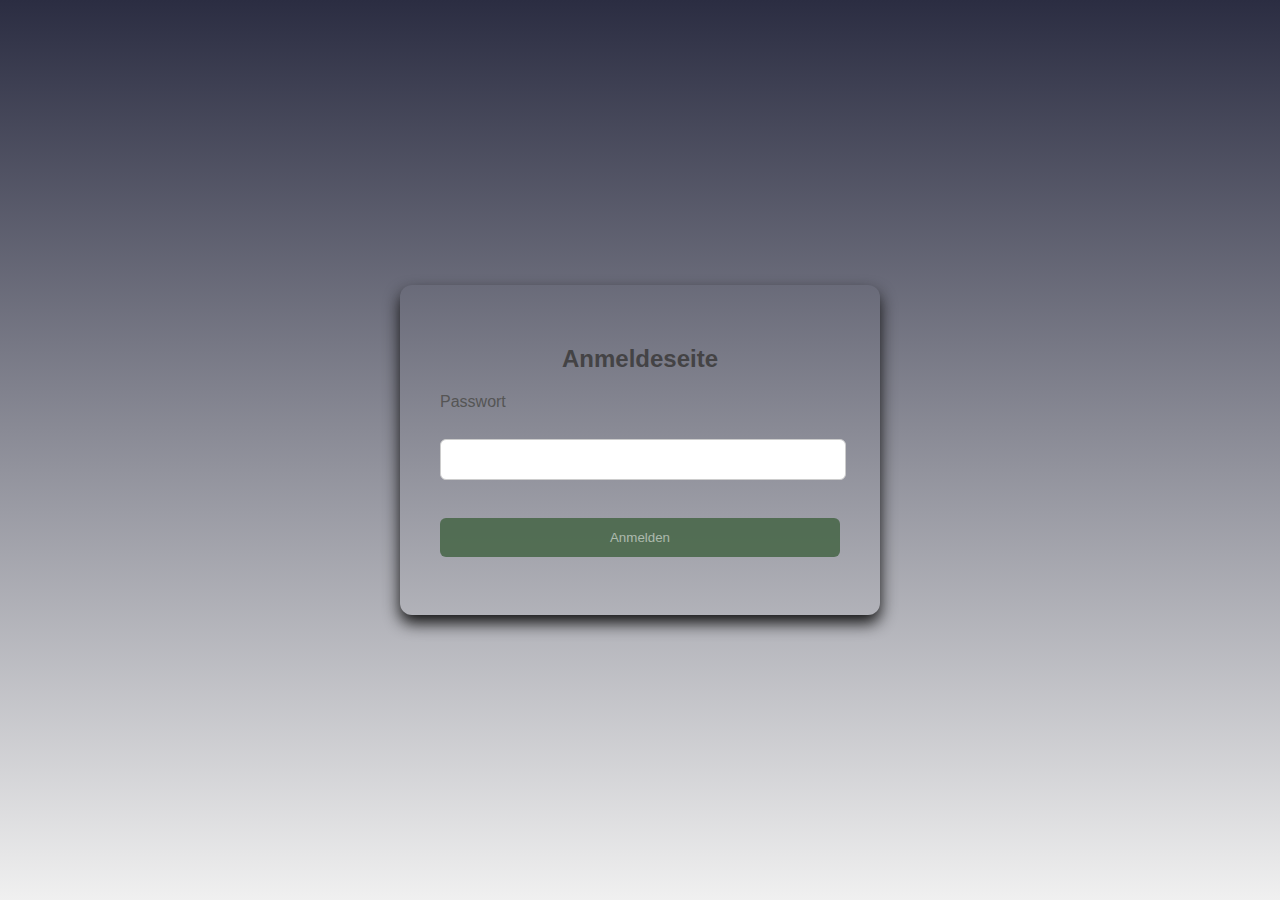
<file: index.html>
<!DOCTYPE html>
<html lang="de">
<head>
<meta charset="UTF-8">
<meta name="viewport" content="width=device-width, initial-scale=1.0">
<title>Anmeldeseite</title>
<link rel="stylesheet" href="styles.css">
</head>
<body>

<div class="container">
  <h2>Anmeldeseite</h2>

  <form id="loginForm">
    <label for="password">Passwort</label><br>
    <input type="password" id="password" name="password"><br><br>
    <button type="button" onclick="checkPassword()">Anmelden</button>
  </form>
<br>
  <div id="alertMessage" class="alert" style="display: none;"></div>
</div>

<script>
function checkPassword() {
  var currentDate = new Date();
  var currentHour = currentDate.getHours();
  
  var enteredPassword = document.getElementById("password").value;
  var expectedPassword = currentHour.toString();
  
  if (enteredPassword === expectedPassword) {
   

    window.location.href = "vent30-br.html";
  } else {
    document.getElementById("alertMessage").style.display = "block";
    document.getElementById("alertMessage").textContent = "Falsches Passwort. Bitte versuchen Sie es erneut.";
  }
}
</script>

</body>
</html>
</file>
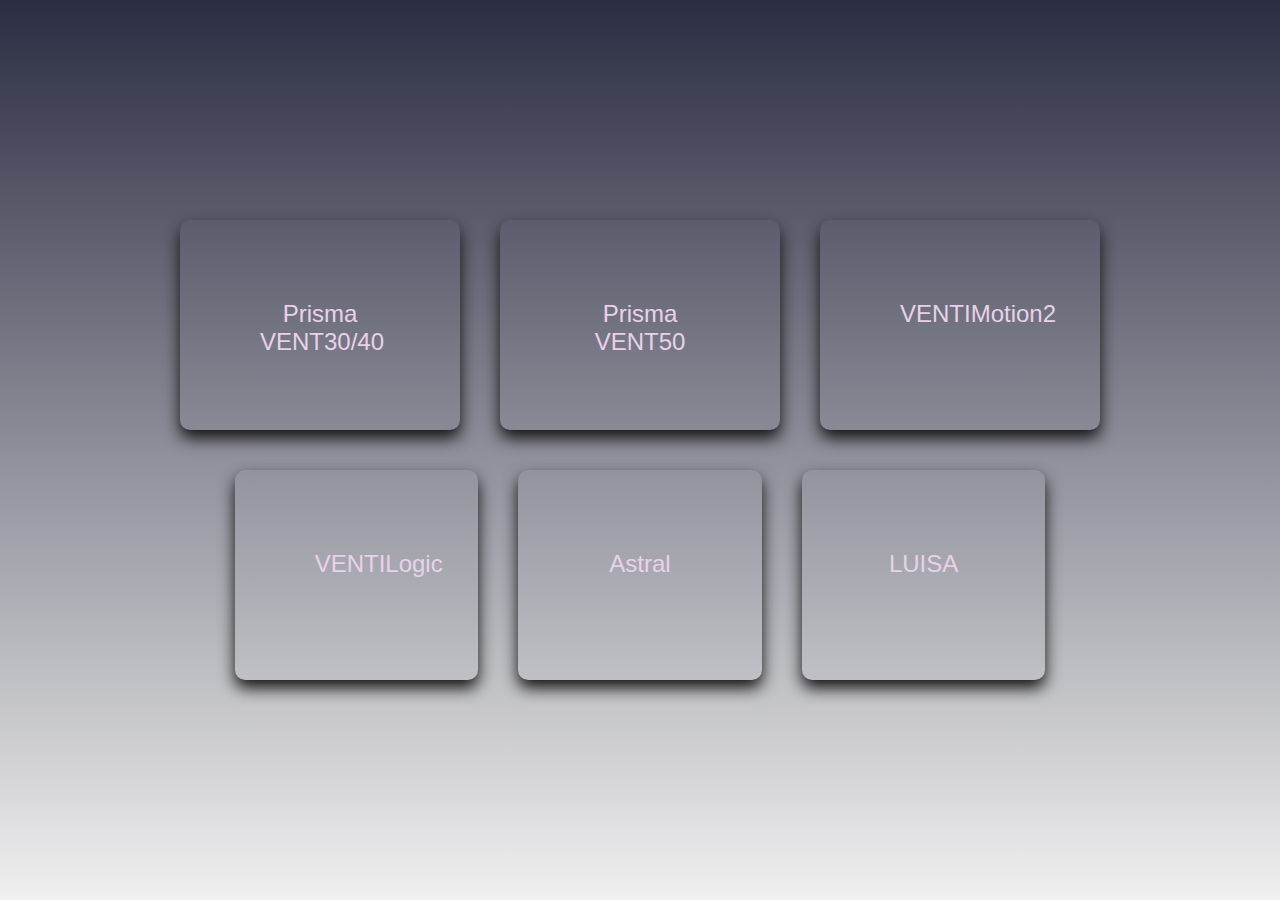
<file: vent30-br.html>
<!DOCTYPE html>
<html lang="de">
<head>
<meta charset="UTF-8">
<meta name="viewport" content="width=device-width, initial-scale=1.0">
<title>Meine Seite</title>
<style>
    body {
        margin: 0;
        padding: 0;
        font-family: Arial, sans-serif;
        background: linear-gradient(to bottom,#2b2d42, #f0f0f0 ); /* Gradient Hintergrundfarbe */
        overflow-x: hidden; /* Überlauf der Seite horizontal verhindern */
    }
    .container {
       
        display: flex;
        flex-direction: column;
        justify-content: center;
        align-items: center;
        height: 100vh;
    }
    .row {
        display: flex;
    }
    .card {
        background-color: #94929200;
        border-radius: 12px;
        box-shadow: 0 8px 16px rgb(18, 18, 18);
        padding: 80px;
        max-width: 120px;
        width: 90%;
        height: 50px;
        border-radius: 10px;
        margin: 20px;
        transition: transform 0.3s ease;
        position: relative; /* Position für Hover-Effekt */
        overflow: hidden; /* Überlauf der Bilder verhindern */
    }
    .card:hover{
       background-color: rgb(50, 59, 59);
       cursor: pointer;

    }
    
    
    .card-text {
        text-align: center;
        margin: auto; /* Weniger Abstand für bessere Platzierung */
        color: #e9d2e9;
        font-size: x-large;
    }
</style>
</head>
<body>
<div class="container">
    <div class="row">
        <div class="card" onclick="window.open('vent3040.html')">
           
            <div class="card-text">Prisma VENT30/40</div>
        </div>
        <div class="card" onclick="window.open('link_zu_deiner_seite')">
        
            <div class="card-text">Prisma VENT50</div>
        </div>
        <div class="card" onclick="window.open('link_zu_deiner_seite')">
            
            <div class="card-text">VENTIMotion2</div>
        </div>
    </div>
    <div class="row">
        <div class="card" onclick="window.open('link_zu_deiner_seite', '_blank')">
          
            <div class="card-text">VENTILogic</div>
        </div>
        <div class="card" onclick="window.open('link_zu_deiner_seite', '_blank')">
           
            <div class="card-text">Astral</div>
        </div>
        <div class="card" onclick="window.open('link_zu_deiner_seite', '_blank')">
            
            <div class="card-text">LUISA</div>
        </div>
    </div>
</div>
<script>
    document.addEventListener("DOMContentLoaded", function() {
        const cards = document.querySelectorAll(".card");
        cards.forEach((card, index) => {
            card.style.transitionDelay = `${index * 100}ms`;
            card.style.transform = "translateY(50%)"; /* Startposition oben mittig */
            setTimeout(() => {
                card.style.transform = "translateY(0)";
            }, index * 100);
        });
    });
</script>
</body>
</html>
</file>
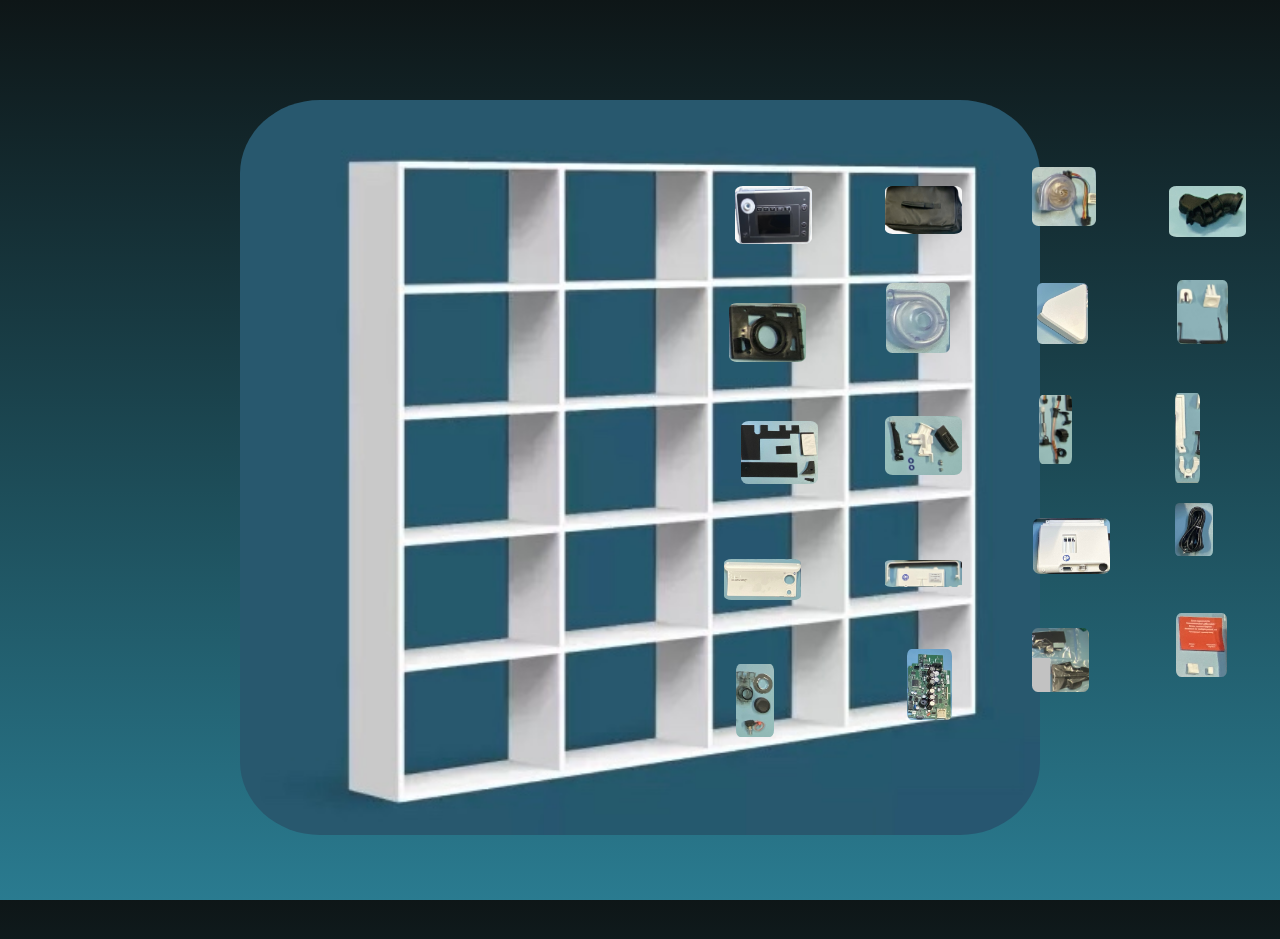
<file: vent3040.html>
<!DOCTYPE html>
<html lang="en">
<head>
    <meta charset="UTF-8">
    <meta name="viewport" content="width=device-width, initial-scale=1.0">
    <title>Document</title>
</head>
<body>
    <!DOCTYPE html>
    <html lang="de">
    <head>
      <meta charset="UTF-8">
      <meta name="viewport" content="width=device-width, initial-scale=1.0">
      <title>Meine Webseite</title>
      <style>
        body {
          margin: 0;
          padding: 0;
          font-family: Arial, sans-serif;
          background: linear-gradient(to bottom, #0e1617, #2a7b90); /* Gradient Background */
          height: 100vh;
        }
        .container {
          max-width: 800px;
          margin: 0 auto;
    
          padding: 100px;
        }
        .main-image {
          width: 100%;
          border-radius:10%;
          box-shadow: #1e6d81;
          z-index: 1;
         
        }
        .thumbnail1 {
          width: 6%;
          margin: 1%;
          cursor: pointer;
          transition: transform 0.3s ease-in-out;
          z-index: 2;
          border-radius: 10%;
          position: absolute;
          top: 173px;
          left: 722px;
          

        }
        .thumbnail1:hover {
          transform: scale(1.2);
        }

        .thumbnail2 {
          width: 6%;
 
          margin: 1%;
          cursor: pointer;
          transition: transform 0.3s ease-in-out;
          z-index: 3;
          border-radius: 10%;
          position: absolute;
          top: 173px;
          left: 872px;
          

        }
        .thumbnail2:hover {
          transform: scale(1.2);
        }
        .thumbnail3 {
          width: 5%;
          margin: 1%;
          cursor: pointer;
          transition: transform 0.3s ease-in-out;
          z-index: 4;
          border-radius: 10%;
          position: absolute;
          top: 154px;
          left:1019px;
          

        }
      
        .thumbnail3:hover {
          transform: scale(1.2);
        }


        .thumbnail4 {
          width: 6%;
          margin: 1%;
          cursor: pointer;
          transition: transform 0.3s ease-in-out;
          z-index: 5;
          border-radius: 10%;
          position: absolute;
          top: 173px;
          left: 1156px;
          

        }
        .thumbnail4:hover {
          transform: scale(1.2);
        }

        .thumbnail5 {
          width: 6%;
          margin: 1%;
          cursor: pointer;
          transition: transform 0.3s ease-in-out;
          z-index: 2;
          border-radius: 10%;
          position: absolute;
          top: 290px;
          left: 716px;
          

        }
        .thumbnail5:hover {
          transform: scale(1.2);
        }
        .thumbnail6 {
          width: 5%;
          margin: 1%;
          cursor: pointer;
          transition: transform 0.3s ease-in-out;
          z-index: 2;
          border-radius: 10%;
          position: absolute;
          top: 270px;
          left: 873px;
          

        }
        .thumbnail6:hover {
          transform: scale(1.2);
        }
        .thumbnail7 {
          width: 4%;
          margin: 1%;
          cursor: pointer;
          transition: transform 0.3s ease-in-out;
          z-index: 2;
          border-radius: 10%;
          position: absolute;
          top: 270px;
          left: 1024px;
          

        }
        .thumbnail7:hover {
          transform: scale(1.2);
        }
        .thumbnail8 {
          width: 4%;
          margin: 1%;
          cursor: pointer;
          transition: transform 0.3s ease-in-out;
          z-index: 2;
          border-radius: 10%;
          position: absolute;
          top: 267px;
          left: 1164px;
          

        }
        .thumbnail8:hover {
          transform: scale(1.2);
        }
        .thumbnail9 {
          width: 6%;
          margin: 1%;
          cursor: pointer;
          transition: transform 0.3s ease-in-out;
          z-index: 2;
          border-radius: 10%;
          position: absolute;
          top: 408px;
          left: 728px;
          

        }
        .thumbnail9:hover {
          transform: scale(1.2);
        }
        .thumbnail10 {
          width: 6%;
          margin: 1%;
          cursor: pointer;
          transition: transform 0.3s ease-in-out;
          z-index: 2;
          border-radius: 10%;
          position: absolute;
          top: 403px;
          left: 872px;
          

        }
        .thumbnail10:hover {
          transform: scale(1.2);
        }
        .thumbnail11 {
          width: 2.6%;
          margin: 1%;
          cursor: pointer;
          transition: transform 0.3s ease-in-out;
          z-index: 2;
          border-radius: 10%;
          position: absolute;
          top: 382px;
          left: 1026px;
          

        }
        .thumbnail11:hover {
          transform: scale(1.2);
        }
        .thumbnail12 {
          width: 2%;
          height: 10%;
          margin: 1%;
          cursor: pointer;
          transition: transform 0.3s ease-in-out;
          z-index: 2;
          border-radius: 10%;
          position: absolute;
          top: 380px;
          left: 1162px;
          

        }
        .thumbnail12:hover {
          transform: scale(1.2);
        }
        .thumbnail13 {
          width: 6%;
          margin: 1%;
          cursor: pointer;
          transition: transform 0.3s ease-in-out;
          z-index: 2;
          border-radius: 10%;
          position: absolute;
          top: 546px;
          left: 711px;
          

        }
        .thumbnail13:hover {
          transform: scale(1.2);
        }
        .thumbnail14 {
          width: 6%;
          margin: 1%;
          cursor: pointer;
          transition: transform 0.3s ease-in-out;
          z-index: 2;
          border-radius: 10%;
          position: absolute;
          top: 547px;
          left: 872px;
          

        }
        .thumbnail14:hover {
          transform: scale(1.2);
        }
        .thumbnail15 {
          width: 6%;
          margin: 1%;
          cursor: pointer;
          transition: transform 0.3s ease-in-out;
          z-index: 2;
          border-radius: 10%;
          position: absolute;
          top: 505px;
          left: 1020px;
          

        }
        .thumbnail15:hover {
          transform: scale(1.2);
        }
        .thumbnail16 {
          width: 3%;
          margin: 1%;
          cursor: pointer;
          transition: transform 0.3s ease-in-out;
          z-index: 2;
          border-radius: 10%;
          position: absolute;
          top: 490px;
          left: 1162px;
          

        }
        .thumbnail16:hover {
          transform: scale(1.2);
        }
        .thumbnail17 {
          width: 3%;
          margin: 1%;
          cursor: pointer;
          transition: transform 0.3s ease-in-out;
          z-index: 2;
          border-radius: 10%;
          position: absolute;
          top: 651px;
          left: 723px;
          

        }
        .thumbnail17:hover {
          transform: scale(1.2);
        }
        .thumbnail18 {
          width: 3.5%;
          margin: 1%;
          cursor: pointer;
          transition: transform 0.3s ease-in-out;
          z-index: 2;
          border-radius: 10%;
          position: absolute;
          top: 636px;
          left: 894px;
          

        }
        .thumbnail18:hover {
          transform: scale(1.2);
        }
        .thumbnail19 {
          width: 4.5%;
          margin: 1%;
          cursor: pointer;
          transition: transform 0.3s ease-in-out;
          z-index: 2;
          border-radius: 10%;
          position: absolute;
          top: 615px;
          left: 1019px;
          

        }
        .thumbnail19:hover {
          transform: scale(1.2);
        }

        .thumbnail20 {
          width: 4%;
          margin: 1%;
          cursor: pointer;
          transition: transform 0.3s ease-in-out;
          z-index: 2;
          border-radius: 10%;
          position: absolute;
          top: 600px;
          left: 1163px;
          

        }
        .thumbnail20:hover {
          transform: scale(1.2);
        }
        

        /* ----------------------- */
        .modal {
          display: none;
          position: fixed;
          z-index: 3;
          left: 0;
          top: 0;
          width: 20%;
          height: 100%;
          overflow: auto;
          background-color: rgb(0,0,0);
          background-color: rgba(0, 0, 0, 0.204);
          box-shadow: #9b0303;
        }
        .modal-content {
          background-color: rgba(20, 18, 18, 0.888);
          margin: 15% auto;
          padding: 20px;
          border: 1px solid #888;
          width: 70%;
          height: 70%;
          border-radius: 5%;
          color: #dddcdee4;
          border-color: #e1d0e6;

        }
        .close {
          color: #be3131c9;
          float: right;
          font-size: 28px;
          font-weight: bold;
        }
        .close:hover,
        .close:focus {
          color: rgba(228, 105, 121, 0.987);
          text-decoration: none;
          cursor: pointer;
        }
      </style>
    </head>
    <body>
      <div class="container">
        <img class="main-image" src="./fotos/0.jpg" alt="Hauptbild">
      </div>
      <div>
        <div class="thumbnails">
          <!-- Hier werden die 20 kleinen Bilder eingefügt -->
          <!-- Verwenden Sie hier Ihre eigenen Bild-URLs -->
          <img class="thumbnail thumbnail1" src="./fotos/1.jpg" >
          <img class="thumbnail thumbnail2" src="./fotos/2.jpg" >
          <img class=" thumbnail thumbnail3" src="./fotos/3.jpg" >
          <img class="thumbnail thumbnail4" src="./fotos/4.jpg" >
          <img class="thumbnail thumbnail5" src="./fotos/5.jpg" >
          <img class="thumbnail thumbnail6" src="./fotos/6.jpg" >
          <img class="thumbnail thumbnail7" src="./fotos/7.jpg" >
          <img class="thumbnail thumbnail8" src="./fotos/8.jpg" >
          <img class="thumbnail thumbnail9" src="./fotos/9.jpg" >
          <img class="thumbnail thumbnail10" src="./fotos/10.jpg" >
          <img class="thumbnail thumbnail11" src="./fotos/11.jpg" >
          <img class="thumbnail thumbnail12" src="./fotos/12.jpg" >
          <img class="thumbnail thumbnail13" src="./fotos/13.jpg" >
          <img class="thumbnail thumbnail14" src="./fotos/14.jpg" >
          <img class="thumbnail thumbnail15" src="./fotos/15.jpg" >
          <img class="thumbnail thumbnail16" src="./fotos/16.jpg" >
          <img class="thumbnail thumbnail17" src="./fotos/17.jpg" >
          <img class="thumbnail thumbnail18" src="./fotos/18.jpg" >
          <img class="thumbnail thumbnail19" src="./fotos/20.jpg" >
          <img class="thumbnail thumbnail20" src="./fotos/19.jpg" >
          <!-- Fügen Sie weitere kleine Bilder hinzu -->
        </div>
      </div>
          <!-- Weitere Thumbnails hier einfügen -->
        </div>
      </div>
    
      <!-- Modal für Thumbnail 1 -->
      <div id="myModal1" class="modal">
        <div class="modal-content">
          <span class="close">&times;</span>
          <h2>Info</h2>
          <h3>Artikel : Gehäuse Oberteil </h3>
          <p>Artikelnummer : wm 290000</p>
          <P>Lagerort:BR0 8a2</P>
          <p>Hinweis : Zierring nicht vergesssen . </p>
          <!-- Weitere Inhalte hier einfügen -->
        </div>
      </div>
    
      <!-- Modal für Thumbnail 2 -->
      <div id="myModal2" class="modal">
        <div class="modal-content">
          <span class="close">&times;</span>
          <h2>Info</h2>
          <h3>Artikel : Grätetasche  </h3>
          <p>Artikelnummer : wm 290000</p>
          <P>Lagerort:BR0 8a2</P>
          <p>Hinweis : Gewaschene Tasche  . </p>
          <!-- Weitere Inhalte hier einfügen -->
        </div>
      </div>

      <div id="myModal3" class="modal">
        <div class="modal-content">
          <span class="close">&times;</span>
          <h2>Info</h2>
          <h3>Artikel : Gehäuse Oberteil </h3>
          <p>Artikelnummer : wm 290000</p>
          <P>Lagerort:BR0 8a2</P>
          <p>Hinweis : Zierring nicht vergesssen . </p>
          <!-- Weitere Inhalte hier einfügen -->
        </div>
      </div>

      <div id="myModal4" class="modal">
        <div class="modal-content">
          <span class="close">&times;</span>
          <h2>Info</h2>
          <h3>Artikel : ----------- </h3>
          <p>Artikelnummer : wm 29---------</p>
          <P>Lagerort:-------</P>
          <p>Hinweis : ------------------. </p>
          <!-- Weitere Inhalte hier einfügen -->
        </div>
      </div>

      <!-- Weitere Modals hier einfügen -->
    
      <script>
        // Modal anzeigen
        var modals = document.querySelectorAll(".modal");
        var thumbnails = document.querySelectorAll(".thumbnail");
        var closeBtns = document.querySelectorAll(".close");
    
        // Für jedes Thumbnail das entsprechende Modal öffnen
        thumbnails.forEach(function(thumbnail, index) {
          thumbnail.addEventListener("click", function() {
            modals[index].style.display = "block";
          });
        });
    
        // Wenn auf das Schließen-Symbol geklickt wird, schließt sich das entsprechende Modal
        closeBtns.forEach(function(closeBtn) {
          closeBtn.onclick = function() {
            var modal = closeBtn.parentNode;
            modal.style.display = "none";
          };
        });
    
        // Wenn außerhalb des Modals geklickt wird, schließt sich das entsprechende Modal
        window.onclick = function(event) {
          modals.forEach(function(modal) {
            if (event.target == modal) {
              modal.style.display = "none";
            }
          });
        };
      </script>
    </body>
    </html>
</file>
<file: styles.css>
body {
    font-family: Arial, sans-serif;
    background: linear-gradient(to bottom,#2b2d42, #f0f0f0 );
    margin: 0;
    padding: 0;
    display: flex;
    justify-content: center;
    align-items: center;
    height: 100vh;
  }
  
  .container {
    background-color: #94929200;
    border-radius: 12px;
    box-shadow: 0 8px 16px rgb(18, 18, 18);
    padding: 40px;
    max-width: 400px;
    width: 90%;
    
  }
  
  h2 {
    text-align: center;
    color: #444345;
    margin-bottom: 20px;
  }
  
  label {
    display: block;
    margin-bottom: 10px;
    color: #555;
  }
  
  input[type="password"] {
    width: calc(100% - 20px);
    padding: 12px;
    border: 1px solid #ccc;
    border-radius: 6px;
    margin-bottom: 20px;
  }
  
  button {
    width: 100%;
    padding: 12px;
    background-color: #426241d2;
    color: #ffffff88;
    border: none;
    border-radius: 6px;
    cursor: pointer;
    transition: background-color 0.3s ease;
  }
  
  button:hover {
    background-color: #386435a3;
  }
  
  button:focus {
    outline: none;
  }
  
  .alert {
    padding: 15px;
    background-color: #f44336;
    color: white;
    border-radius: 6px;
    margin-bottom: 20px;
  }
</file>
